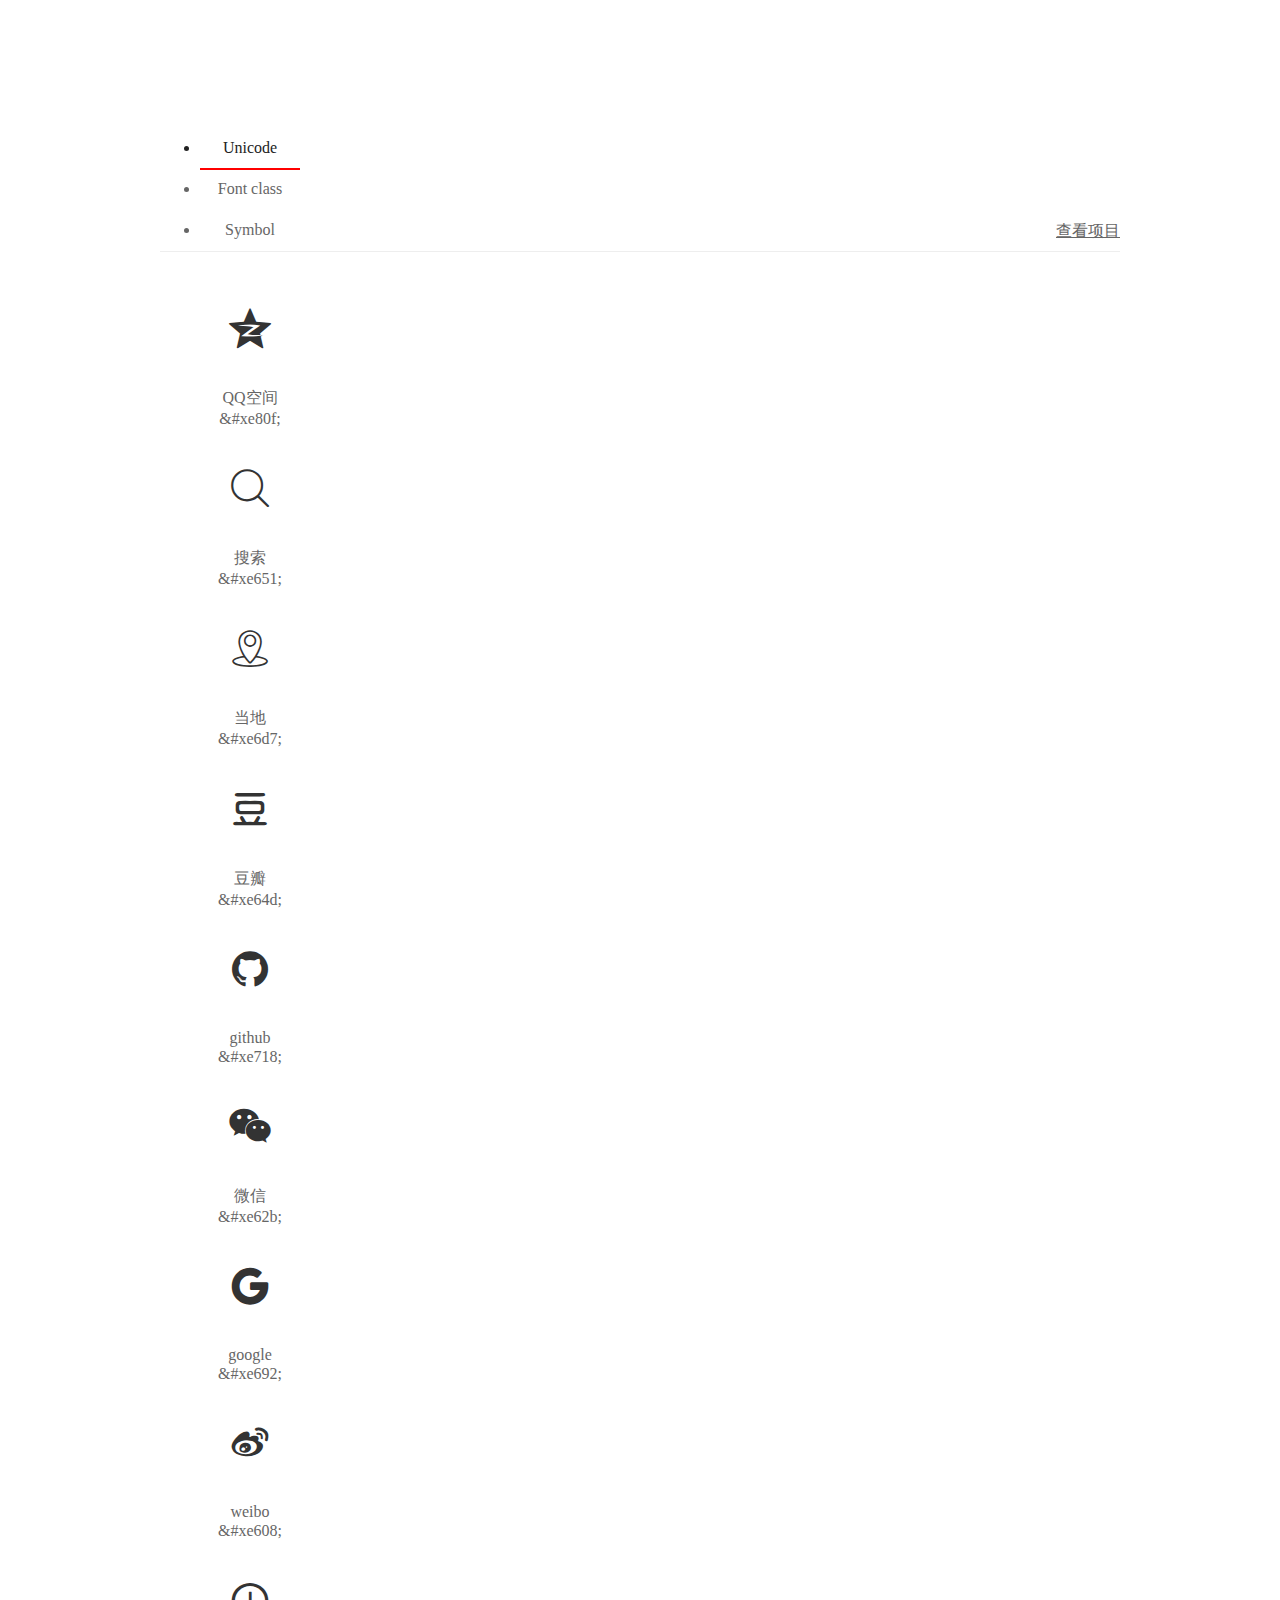
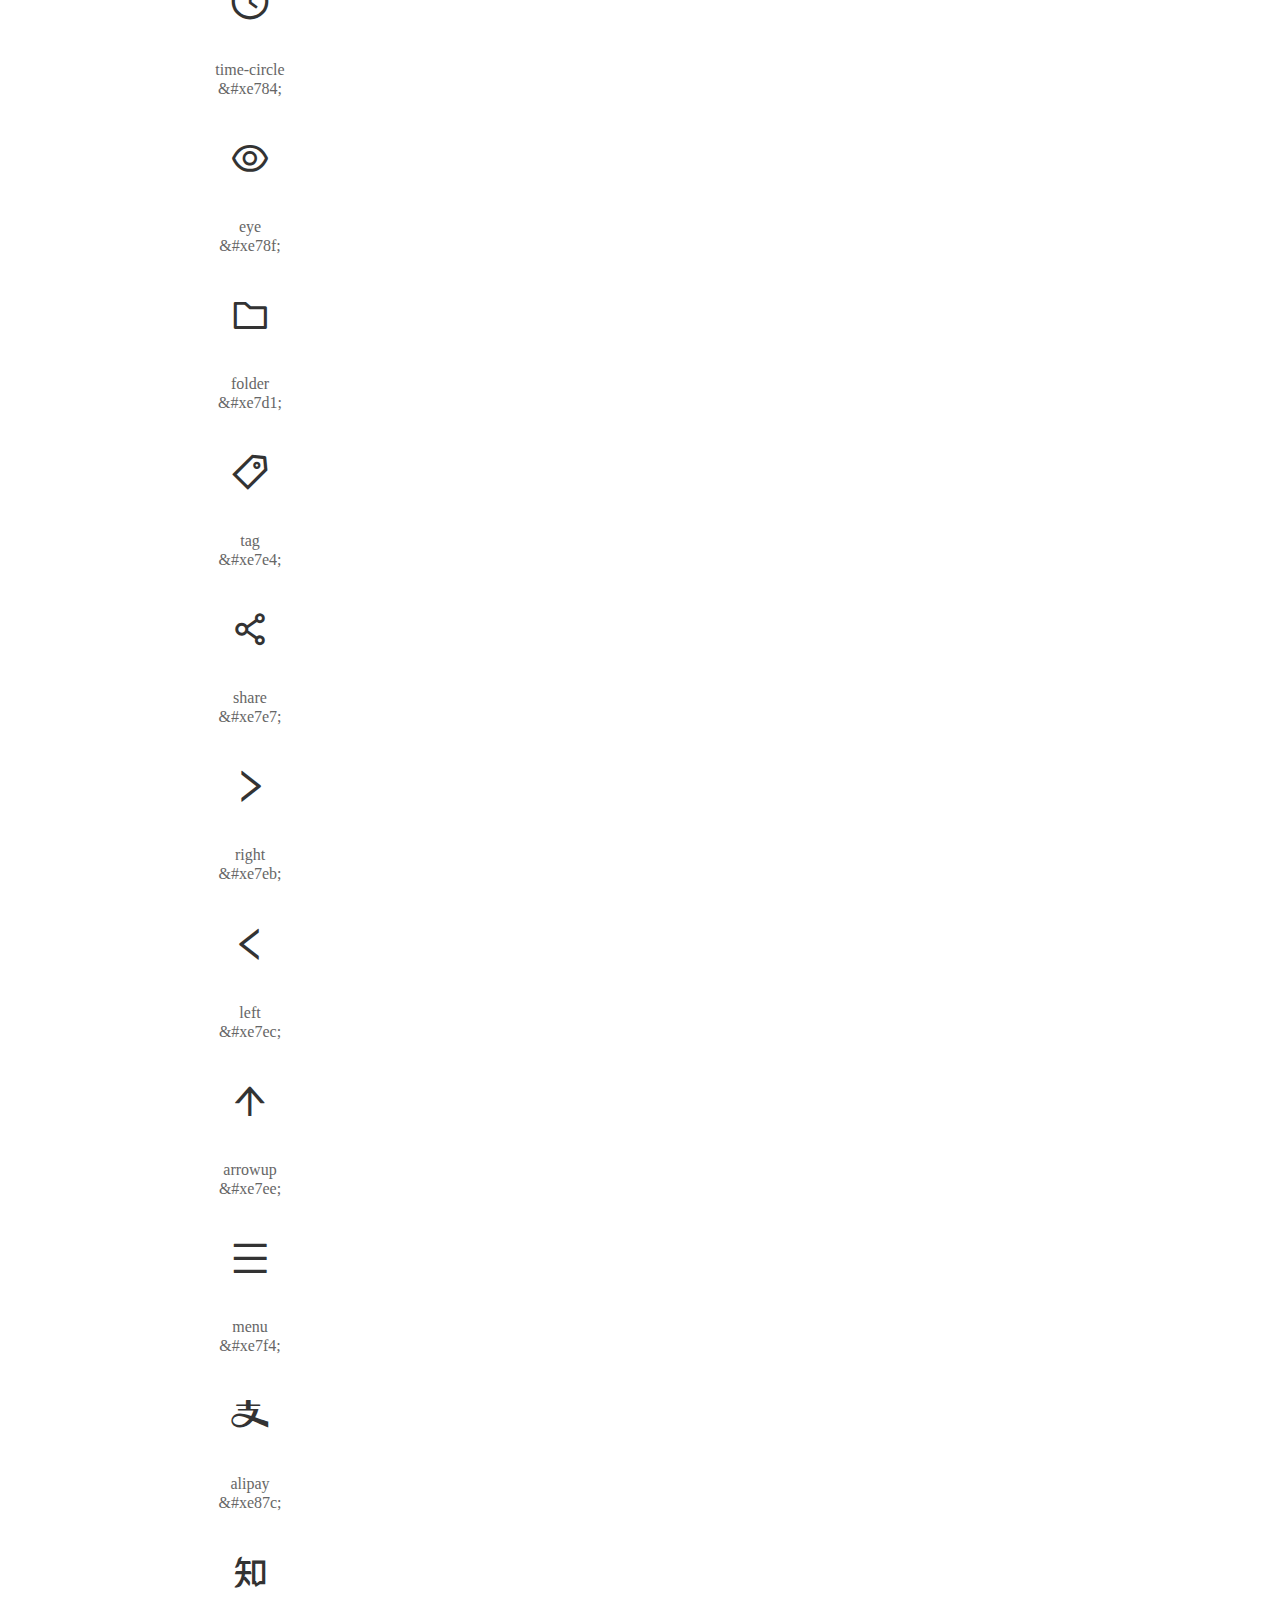
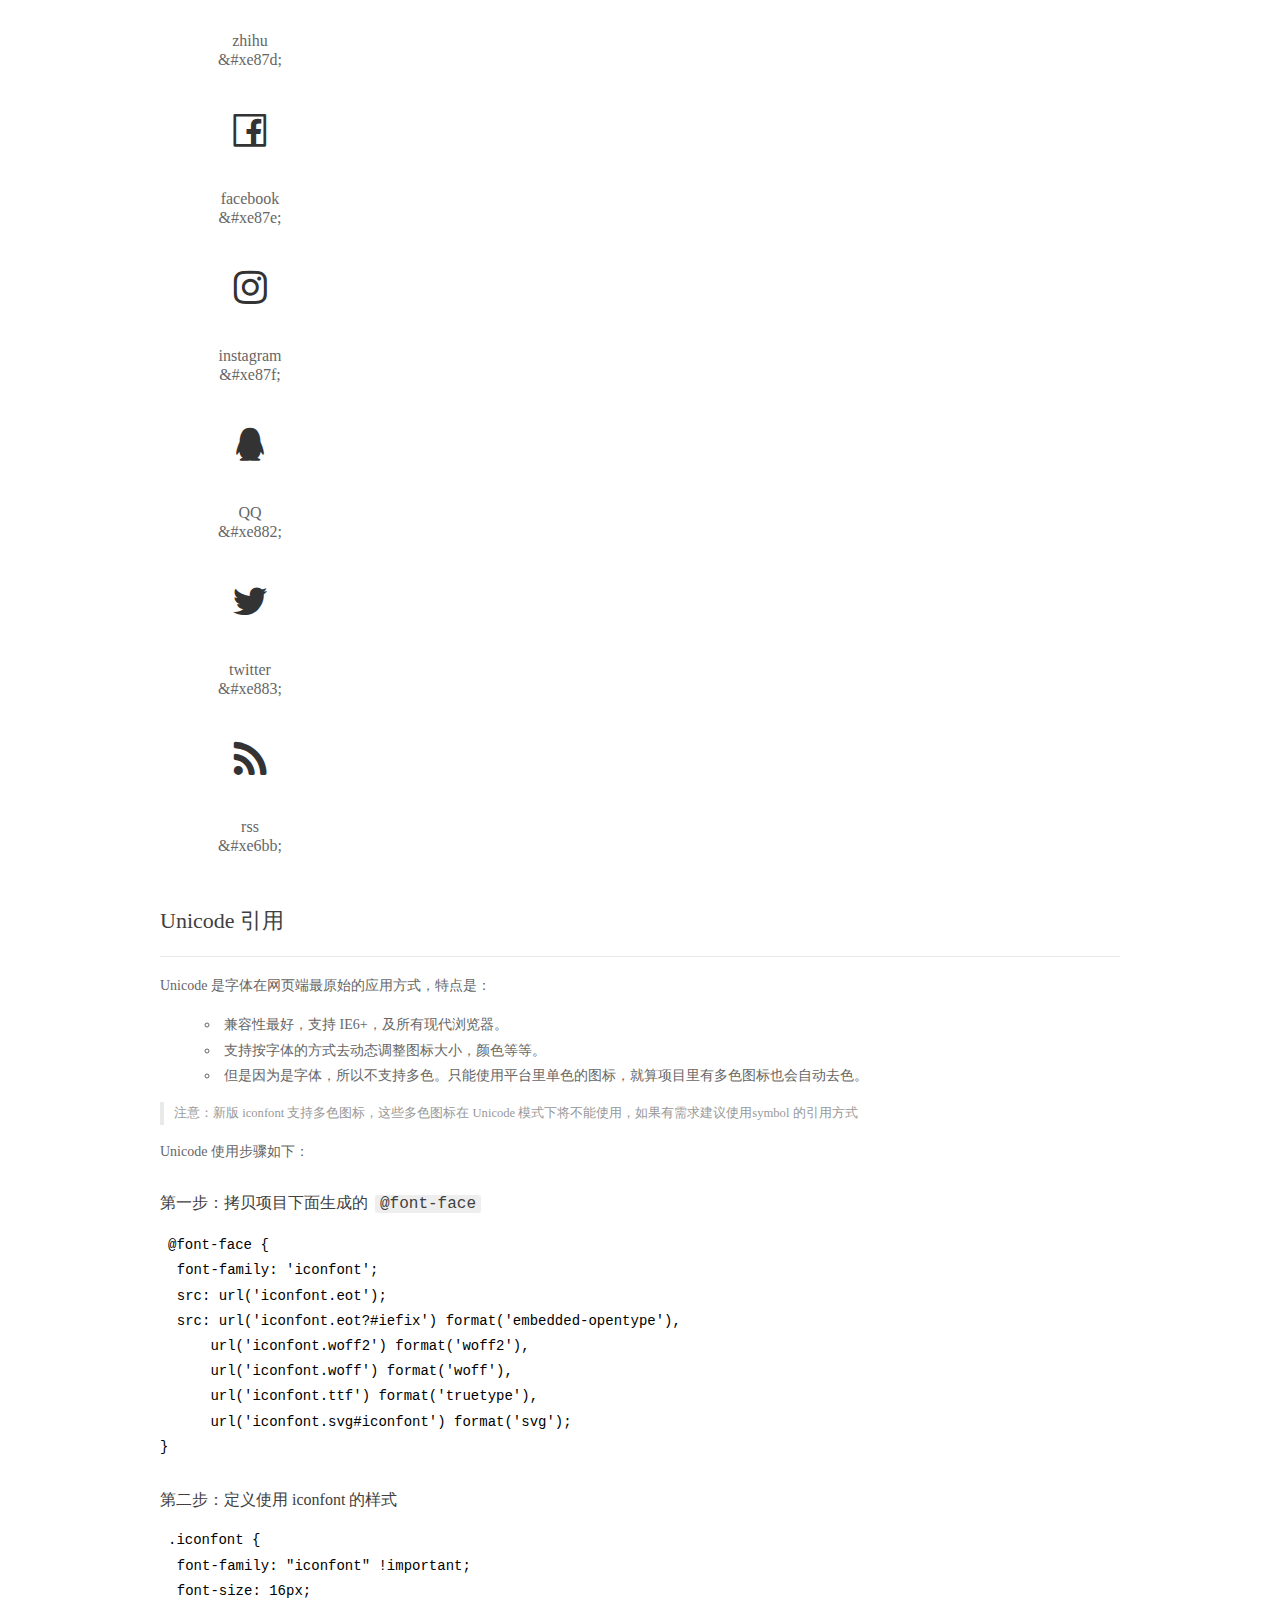
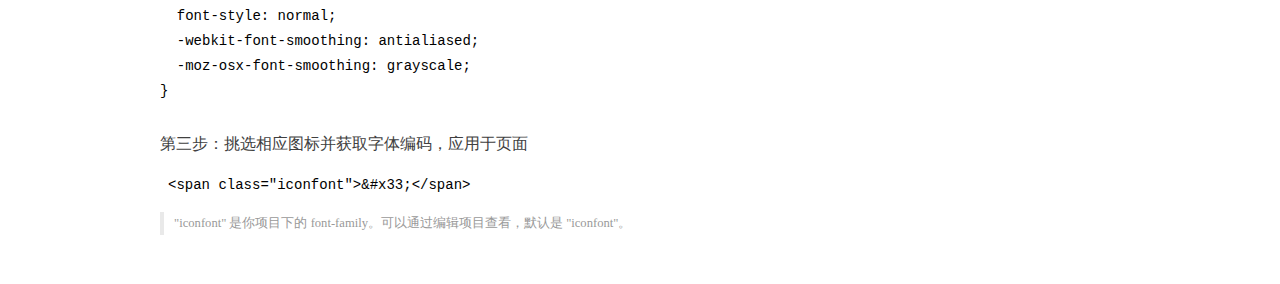
<file: style/iconfont/demo_index.html>
<!DOCTYPE html>
<html>
<head><meta name="generator" content="Hexo 3.9.0">
  <meta charset="utf-8">
  <title>IconFont Demo</title>
  <link rel="shortcut icon" href="https://gtms04.alicdn.com/tps/i4/TB1_oz6GVXXXXaFXpXXJDFnIXXX-64-64.ico" type="image/x-icon">
  <link rel="stylesheet" href="https://g.alicdn.com/thx/cube/1.3.2/cube.min.css">
  <link rel="stylesheet" href="demo.css">
  <link rel="stylesheet" href="iconfont.css">
  <script src="iconfont.js"></script>
  <!-- jQuery -->
  <script src="https://a1.alicdn.com/oss/uploads/2018/12/26/7bfddb60-08e8-11e9-9b04-53e73bb6408b.js"></script>
  <!-- 代码高亮 -->
  <script src="https://a1.alicdn.com/oss/uploads/2018/12/26/a3f714d0-08e6-11e9-8a15-ebf944d7534c.js"></script>
</head>
<body>
  <div class="main">
    <h1 class="logo"><a href="https://www.iconfont.cn/" title="iconfont 首页" target="_blank">&#xe86b;</a></h1>
    <div class="nav-tabs">
      <ul id="tabs" class="dib-box">
        <li class="dib active"><span>Unicode</span></li>
        <li class="dib"><span>Font class</span></li>
        <li class="dib"><span>Symbol</span></li>
      </ul>
      
      <a href="https://www.iconfont.cn/manage/index?manage_type=myprojects&projectId=1344304" target="_blank" class="nav-more">查看项目</a>
      
    </div>
    <div class="tab-container">
      <div class="content unicode" style="display: block;">
          <ul class="icon_lists dib-box">
          
            <li class="dib">
              <span class="icon iconfont">&#xe80f;</span>
                <div class="name">QQ空间</div>
                <div class="code-name">&amp;#xe80f;</div>
              </li>
          
            <li class="dib">
              <span class="icon iconfont">&#xe651;</span>
                <div class="name">搜索</div>
                <div class="code-name">&amp;#xe651;</div>
              </li>
          
            <li class="dib">
              <span class="icon iconfont">&#xe6d7;</span>
                <div class="name">当地</div>
                <div class="code-name">&amp;#xe6d7;</div>
              </li>
          
            <li class="dib">
              <span class="icon iconfont">&#xe64d;</span>
                <div class="name">豆瓣</div>
                <div class="code-name">&amp;#xe64d;</div>
              </li>
          
            <li class="dib">
              <span class="icon iconfont">&#xe718;</span>
                <div class="name">github</div>
                <div class="code-name">&amp;#xe718;</div>
              </li>
          
            <li class="dib">
              <span class="icon iconfont">&#xe62b;</span>
                <div class="name">微信</div>
                <div class="code-name">&amp;#xe62b;</div>
              </li>
          
            <li class="dib">
              <span class="icon iconfont">&#xe692;</span>
                <div class="name">google</div>
                <div class="code-name">&amp;#xe692;</div>
              </li>
          
            <li class="dib">
              <span class="icon iconfont">&#xe608;</span>
                <div class="name">weibo</div>
                <div class="code-name">&amp;#xe608;</div>
              </li>
          
            <li class="dib">
              <span class="icon iconfont">&#xe784;</span>
                <div class="name">time-circle</div>
                <div class="code-name">&amp;#xe784;</div>
              </li>
          
            <li class="dib">
              <span class="icon iconfont">&#xe78f;</span>
                <div class="name">eye</div>
                <div class="code-name">&amp;#xe78f;</div>
              </li>
          
            <li class="dib">
              <span class="icon iconfont">&#xe7d1;</span>
                <div class="name">folder</div>
                <div class="code-name">&amp;#xe7d1;</div>
              </li>
          
            <li class="dib">
              <span class="icon iconfont">&#xe7e4;</span>
                <div class="name">tag</div>
                <div class="code-name">&amp;#xe7e4;</div>
              </li>
          
            <li class="dib">
              <span class="icon iconfont">&#xe7e7;</span>
                <div class="name">share</div>
                <div class="code-name">&amp;#xe7e7;</div>
              </li>
          
            <li class="dib">
              <span class="icon iconfont">&#xe7eb;</span>
                <div class="name">right</div>
                <div class="code-name">&amp;#xe7eb;</div>
              </li>
          
            <li class="dib">
              <span class="icon iconfont">&#xe7ec;</span>
                <div class="name">left</div>
                <div class="code-name">&amp;#xe7ec;</div>
              </li>
          
            <li class="dib">
              <span class="icon iconfont">&#xe7ee;</span>
                <div class="name">arrowup</div>
                <div class="code-name">&amp;#xe7ee;</div>
              </li>
          
            <li class="dib">
              <span class="icon iconfont">&#xe7f4;</span>
                <div class="name">menu</div>
                <div class="code-name">&amp;#xe7f4;</div>
              </li>
          
            <li class="dib">
              <span class="icon iconfont">&#xe87c;</span>
                <div class="name">alipay</div>
                <div class="code-name">&amp;#xe87c;</div>
              </li>
          
            <li class="dib">
              <span class="icon iconfont">&#xe87d;</span>
                <div class="name">zhihu</div>
                <div class="code-name">&amp;#xe87d;</div>
              </li>
          
            <li class="dib">
              <span class="icon iconfont">&#xe87e;</span>
                <div class="name">facebook</div>
                <div class="code-name">&amp;#xe87e;</div>
              </li>
          
            <li class="dib">
              <span class="icon iconfont">&#xe87f;</span>
                <div class="name">instagram</div>
                <div class="code-name">&amp;#xe87f;</div>
              </li>
          
            <li class="dib">
              <span class="icon iconfont">&#xe882;</span>
                <div class="name">QQ</div>
                <div class="code-name">&amp;#xe882;</div>
              </li>
          
            <li class="dib">
              <span class="icon iconfont">&#xe883;</span>
                <div class="name">twitter</div>
                <div class="code-name">&amp;#xe883;</div>
              </li>
          
            <li class="dib">
              <span class="icon iconfont">&#xe6bb;</span>
                <div class="name">rss</div>
                <div class="code-name">&amp;#xe6bb;</div>
              </li>
          
          </ul>
          <div class="article markdown">
          <h2 id="unicode-">Unicode 引用</h2>
          <hr>

          <p>Unicode 是字体在网页端最原始的应用方式，特点是：</p>
          <ul>
            <li>兼容性最好，支持 IE6+，及所有现代浏览器。</li>
            <li>支持按字体的方式去动态调整图标大小，颜色等等。</li>
            <li>但是因为是字体，所以不支持多色。只能使用平台里单色的图标，就算项目里有多色图标也会自动去色。</li>
          </ul>
          <blockquote>
            <p>注意：新版 iconfont 支持多色图标，这些多色图标在 Unicode 模式下将不能使用，如果有需求建议使用symbol 的引用方式</p>
          </blockquote>
          <p>Unicode 使用步骤如下：</p>
          <h3 id="-font-face">第一步：拷贝项目下面生成的 <code>@font-face</code></h3>
<pre><code class="language-css">@font-face {
  font-family: 'iconfont';
  src: url('iconfont.eot');
  src: url('iconfont.eot?#iefix') format('embedded-opentype'),
      url('iconfont.woff2') format('woff2'),
      url('iconfont.woff') format('woff'),
      url('iconfont.ttf') format('truetype'),
      url('iconfont.svg#iconfont') format('svg');
}
</code></pre>
          <h3 id="-iconfont-">第二步：定义使用 iconfont 的样式</h3>
<pre><code class="language-css">.iconfont {
  font-family: "iconfont" !important;
  font-size: 16px;
  font-style: normal;
  -webkit-font-smoothing: antialiased;
  -moz-osx-font-smoothing: grayscale;
}
</code></pre>
          <h3 id="-">第三步：挑选相应图标并获取字体编码，应用于页面</h3>
<pre>
<code class="language-html">&lt;span class="iconfont"&gt;&amp;#x33;&lt;/span&gt;
</code></pre>
          <blockquote>
            <p>"iconfont" 是你项目下的 font-family。可以通过编辑项目查看，默认是 "iconfont"。</p>
          </blockquote>
          </div>
      </div>
      <div class="content font-class">
        <ul class="icon_lists dib-box">
          
          <li class="dib">
            <span class="icon iconfont icon-qqkongjian"></span>
            <div class="name">
              QQ空间
            </div>
            <div class="code-name">.icon-qqkongjian
            </div>
          </li>
          
          <li class="dib">
            <span class="icon iconfont icon-sousuo"></span>
            <div class="name">
              搜索
            </div>
            <div class="code-name">.icon-sousuo
            </div>
          </li>
          
          <li class="dib">
            <span class="icon iconfont icon-dangdi"></span>
            <div class="name">
              当地
            </div>
            <div class="code-name">.icon-dangdi
            </div>
          </li>
          
          <li class="dib">
            <span class="icon iconfont icon-douban"></span>
            <div class="name">
              豆瓣
            </div>
            <div class="code-name">.icon-douban
            </div>
          </li>
          
          <li class="dib">
            <span class="icon iconfont icon-github"></span>
            <div class="name">
              github
            </div>
            <div class="code-name">.icon-github
            </div>
          </li>
          
          <li class="dib">
            <span class="icon iconfont icon-weixin"></span>
            <div class="name">
              微信
            </div>
            <div class="code-name">.icon-weixin
            </div>
          </li>
          
          <li class="dib">
            <span class="icon iconfont icon-google"></span>
            <div class="name">
              google
            </div>
            <div class="code-name">.icon-google
            </div>
          </li>
          
          <li class="dib">
            <span class="icon iconfont icon-weibo"></span>
            <div class="name">
              weibo
            </div>
            <div class="code-name">.icon-weibo
            </div>
          </li>
          
          <li class="dib">
            <span class="icon iconfont icon-time-circle"></span>
            <div class="name">
              time-circle
            </div>
            <div class="code-name">.icon-time-circle
            </div>
          </li>
          
          <li class="dib">
            <span class="icon iconfont icon-eye1"></span>
            <div class="name">
              eye
            </div>
            <div class="code-name">.icon-eye1
            </div>
          </li>
          
          <li class="dib">
            <span class="icon iconfont icon-folder"></span>
            <div class="name">
              folder
            </div>
            <div class="code-name">.icon-folder
            </div>
          </li>
          
          <li class="dib">
            <span class="icon iconfont icon-tag1"></span>
            <div class="name">
              tag
            </div>
            <div class="code-name">.icon-tag1
            </div>
          </li>
          
          <li class="dib">
            <span class="icon iconfont icon-share"></span>
            <div class="name">
              share
            </div>
            <div class="code-name">.icon-share
            </div>
          </li>
          
          <li class="dib">
            <span class="icon iconfont icon-right"></span>
            <div class="name">
              right
            </div>
            <div class="code-name">.icon-right
            </div>
          </li>
          
          <li class="dib">
            <span class="icon iconfont icon-left"></span>
            <div class="name">
              left
            </div>
            <div class="code-name">.icon-left
            </div>
          </li>
          
          <li class="dib">
            <span class="icon iconfont icon-arrowup"></span>
            <div class="name">
              arrowup
            </div>
            <div class="code-name">.icon-arrowup
            </div>
          </li>
          
          <li class="dib">
            <span class="icon iconfont icon-menu"></span>
            <div class="name">
              menu
            </div>
            <div class="code-name">.icon-menu
            </div>
          </li>
          
          <li class="dib">
            <span class="icon iconfont icon-alipay"></span>
            <div class="name">
              alipay
            </div>
            <div class="code-name">.icon-alipay
            </div>
          </li>
          
          <li class="dib">
            <span class="icon iconfont icon-zhihu"></span>
            <div class="name">
              zhihu
            </div>
            <div class="code-name">.icon-zhihu
            </div>
          </li>
          
          <li class="dib">
            <span class="icon iconfont icon-facebook"></span>
            <div class="name">
              facebook
            </div>
            <div class="code-name">.icon-facebook
            </div>
          </li>
          
          <li class="dib">
            <span class="icon iconfont icon-instagram"></span>
            <div class="name">
              instagram
            </div>
            <div class="code-name">.icon-instagram
            </div>
          </li>
          
          <li class="dib">
            <span class="icon iconfont icon-QQ"></span>
            <div class="name">
              QQ
            </div>
            <div class="code-name">.icon-QQ
            </div>
          </li>
          
          <li class="dib">
            <span class="icon iconfont icon-twitter"></span>
            <div class="name">
              twitter
            </div>
            <div class="code-name">.icon-twitter
            </div>
          </li>
          
          <li class="dib">
            <span class="icon iconfont icon-rss"></span>
            <div class="name">
              rss
            </div>
            <div class="code-name">.icon-rss
            </div>
          </li>
          
        </ul>
        <div class="article markdown">
        <h2 id="font-class-">font-class 引用</h2>
        <hr>

        <p>font-class 是 Unicode 使用方式的一种变种，主要是解决 Unicode 书写不直观，语意不明确的问题。</p>
        <p>与 Unicode 使用方式相比，具有如下特点：</p>
        <ul>
          <li>兼容性良好，支持 IE8+，及所有现代浏览器。</li>
          <li>相比于 Unicode 语意明确，书写更直观。可以很容易分辨这个 icon 是什么。</li>
          <li>因为使用 class 来定义图标，所以当要替换图标时，只需要修改 class 里面的 Unicode 引用。</li>
          <li>不过因为本质上还是使用的字体，所以多色图标还是不支持的。</li>
        </ul>
        <p>使用步骤如下：</p>
        <h3 id="-fontclass-">第一步：引入项目下面生成的 fontclass 代码：</h3>
<pre><code class="language-html">&lt;link rel="stylesheet" href="./iconfont.css"&gt;
</code></pre>
        <h3 id="-">第二步：挑选相应图标并获取类名，应用于页面：</h3>
<pre><code class="language-html">&lt;span class="iconfont icon-xxx"&gt;&lt;/span&gt;
</code></pre>
        <blockquote>
          <p>"
            iconfont" 是你项目下的 font-family。可以通过编辑项目查看，默认是 "iconfont"。</p>
        </blockquote>
      </div>
      </div>
      <div class="content symbol">
          <ul class="icon_lists dib-box">
          
            <li class="dib">
                <svg class="icon svg-icon" aria-hidden="true">
                  <use xlink:href="#icon-qqkongjian"/>
                </svg>
                <div class="name">QQ空间</div>
                <div class="code-name">#icon-qqkongjian</div>
            </li>
          
            <li class="dib">
                <svg class="icon svg-icon" aria-hidden="true">
                  <use xlink:href="#icon-sousuo"/>
                </svg>
                <div class="name">搜索</div>
                <div class="code-name">#icon-sousuo</div>
            </li>
          
            <li class="dib">
                <svg class="icon svg-icon" aria-hidden="true">
                  <use xlink:href="#icon-dangdi"/>
                </svg>
                <div class="name">当地</div>
                <div class="code-name">#icon-dangdi</div>
            </li>
          
            <li class="dib">
                <svg class="icon svg-icon" aria-hidden="true">
                  <use xlink:href="#icon-douban"/>
                </svg>
                <div class="name">豆瓣</div>
                <div class="code-name">#icon-douban</div>
            </li>
          
            <li class="dib">
                <svg class="icon svg-icon" aria-hidden="true">
                  <use xlink:href="#icon-github"/>
                </svg>
                <div class="name">github</div>
                <div class="code-name">#icon-github</div>
            </li>
          
            <li class="dib">
                <svg class="icon svg-icon" aria-hidden="true">
                  <use xlink:href="#icon-weixin"/>
                </svg>
                <div class="name">微信</div>
                <div class="code-name">#icon-weixin</div>
            </li>
          
            <li class="dib">
                <svg class="icon svg-icon" aria-hidden="true">
                  <use xlink:href="#icon-google"/>
                </svg>
                <div class="name">google</div>
                <div class="code-name">#icon-google</div>
            </li>
          
            <li class="dib">
                <svg class="icon svg-icon" aria-hidden="true">
                  <use xlink:href="#icon-weibo"/>
                </svg>
                <div class="name">weibo</div>
                <div class="code-name">#icon-weibo</div>
            </li>
          
            <li class="dib">
                <svg class="icon svg-icon" aria-hidden="true">
                  <use xlink:href="#icon-time-circle"/>
                </svg>
                <div class="name">time-circle</div>
                <div class="code-name">#icon-time-circle</div>
            </li>
          
            <li class="dib">
                <svg class="icon svg-icon" aria-hidden="true">
                  <use xlink:href="#icon-eye1"/>
                </svg>
                <div class="name">eye</div>
                <div class="code-name">#icon-eye1</div>
            </li>
          
            <li class="dib">
                <svg class="icon svg-icon" aria-hidden="true">
                  <use xlink:href="#icon-folder"/>
                </svg>
                <div class="name">folder</div>
                <div class="code-name">#icon-folder</div>
            </li>
          
            <li class="dib">
                <svg class="icon svg-icon" aria-hidden="true">
                  <use xlink:href="#icon-tag1"/>
                </svg>
                <div class="name">tag</div>
                <div class="code-name">#icon-tag1</div>
            </li>
          
            <li class="dib">
                <svg class="icon svg-icon" aria-hidden="true">
                  <use xlink:href="#icon-share"/>
                </svg>
                <div class="name">share</div>
                <div class="code-name">#icon-share</div>
            </li>
          
            <li class="dib">
                <svg class="icon svg-icon" aria-hidden="true">
                  <use xlink:href="#icon-right"/>
                </svg>
                <div class="name">right</div>
                <div class="code-name">#icon-right</div>
            </li>
          
            <li class="dib">
                <svg class="icon svg-icon" aria-hidden="true">
                  <use xlink:href="#icon-left"/>
                </svg>
                <div class="name">left</div>
                <div class="code-name">#icon-left</div>
            </li>
          
            <li class="dib">
                <svg class="icon svg-icon" aria-hidden="true">
                  <use xlink:href="#icon-arrowup"/>
                </svg>
                <div class="name">arrowup</div>
                <div class="code-name">#icon-arrowup</div>
            </li>
          
            <li class="dib">
                <svg class="icon svg-icon" aria-hidden="true">
                  <use xlink:href="#icon-menu"/>
                </svg>
                <div class="name">menu</div>
                <div class="code-name">#icon-menu</div>
            </li>
          
            <li class="dib">
                <svg class="icon svg-icon" aria-hidden="true">
                  <use xlink:href="#icon-alipay"/>
                </svg>
                <div class="name">alipay</div>
                <div class="code-name">#icon-alipay</div>
            </li>
          
            <li class="dib">
                <svg class="icon svg-icon" aria-hidden="true">
                  <use xlink:href="#icon-zhihu"/>
                </svg>
                <div class="name">zhihu</div>
                <div class="code-name">#icon-zhihu</div>
            </li>
          
            <li class="dib">
                <svg class="icon svg-icon" aria-hidden="true">
                  <use xlink:href="#icon-facebook"/>
                </svg>
                <div class="name">facebook</div>
                <div class="code-name">#icon-facebook</div>
            </li>
          
            <li class="dib">
                <svg class="icon svg-icon" aria-hidden="true">
                  <use xlink:href="#icon-instagram"/>
                </svg>
                <div class="name">instagram</div>
                <div class="code-name">#icon-instagram</div>
            </li>
          
            <li class="dib">
                <svg class="icon svg-icon" aria-hidden="true">
                  <use xlink:href="#icon-QQ"/>
                </svg>
                <div class="name">QQ</div>
                <div class="code-name">#icon-QQ</div>
            </li>
          
            <li class="dib">
                <svg class="icon svg-icon" aria-hidden="true">
                  <use xlink:href="#icon-twitter"/>
                </svg>
                <div class="name">twitter</div>
                <div class="code-name">#icon-twitter</div>
            </li>
          
            <li class="dib">
                <svg class="icon svg-icon" aria-hidden="true">
                  <use xlink:href="#icon-rss"/>
                </svg>
                <div class="name">rss</div>
                <div class="code-name">#icon-rss</div>
            </li>
          
          </ul>
          <div class="article markdown">
          <h2 id="symbol-">Symbol 引用</h2>
          <hr>

          <p>这是一种全新的使用方式，应该说这才是未来的主流，也是平台目前推荐的用法。相关介绍可以参考这篇<a href>文章</a>
            这种用法其实是做了一个 SVG 的集合，与另外两种相比具有如下特点：</p>
          <ul>
            <li>支持多色图标了，不再受单色限制。</li>
            <li>通过一些技巧，支持像字体那样，通过 <code>font-size</code>, <code>color</code> 来调整样式。</li>
            <li>兼容性较差，支持 IE9+，及现代浏览器。</li>
            <li>浏览器渲染 SVG 的性能一般，还不如 png。</li>
          </ul>
          <p>使用步骤如下：</p>
          <h3 id="-symbol-">第一步：引入项目下面生成的 symbol 代码：</h3>
<pre><code class="language-html">&lt;script src="./iconfont.js"&gt;&lt;/script&gt;
</code></pre>
          <h3 id="-css-">第二步：加入通用 CSS 代码（引入一次就行）：</h3>
<pre><code class="language-html">&lt;style&gt;
.icon {
  width: 1em;
  height: 1em;
  vertical-align: -0.15em;
  fill: currentColor;
  overflow: hidden;
}
&lt;/style&gt;
</code></pre>
          <h3 id="-">第三步：挑选相应图标并获取类名，应用于页面：</h3>
<pre><code class="language-html">&lt;svg class="icon" aria-hidden="true"&gt;
  &lt;use xlink:href="#icon-xxx"&gt;&lt;/use&gt;
&lt;/svg&gt;
</code></pre>
          </div>
      </div>

    </div>
  </div>
  <script>
  $(document).ready(function () {
      $('.tab-container .content:first').show()

      $('#tabs li').click(function (e) {
        var tabContent = $('.tab-container .content')
        var index = $(this).index()

        if ($(this).hasClass('active')) {
          return
        } else {
          $('#tabs li').removeClass('active')
          $(this).addClass('active')

          tabContent.hide().eq(index).fadeIn()
        }
      })
    })
  </script>
</body>
</html>
</file>
<file: style/iconfont/demo.css>
/* Logo 字体 */
@font-face {
  font-family: "iconfont logo";
  src: url('https://at.alicdn.com/t/font_985780_km7mi63cihi.eot?t=1545807318834');
  src: url('https://at.alicdn.com/t/font_985780_km7mi63cihi.eot?t=1545807318834#iefix') format('embedded-opentype'),
    url('https://at.alicdn.com/t/font_985780_km7mi63cihi.woff?t=1545807318834') format('woff'),
    url('https://at.alicdn.com/t/font_985780_km7mi63cihi.ttf?t=1545807318834') format('truetype'),
    url('https://at.alicdn.com/t/font_985780_km7mi63cihi.svg?t=1545807318834#iconfont') format('svg');
}

.logo {
  font-family: "iconfont logo";
  font-size: 160px;
  font-style: normal;
  -webkit-font-smoothing: antialiased;
  -moz-osx-font-smoothing: grayscale;
}

/* tabs */
.nav-tabs {
  position: relative;
}

.nav-tabs .nav-more {
  position: absolute;
  right: 0;
  bottom: 0;
  height: 42px;
  line-height: 42px;
  color: #666;
}

#tabs {
  border-bottom: 1px solid #eee;
}

#tabs li {
  cursor: pointer;
  width: 100px;
  height: 40px;
  line-height: 40px;
  text-align: center;
  font-size: 16px;
  border-bottom: 2px solid transparent;
  position: relative;
  z-index: 1;
  margin-bottom: -1px;
  color: #666;
}


#tabs .active {
  border-bottom-color: #f00;
  color: #222;
}

.tab-container .content {
  display: none;
}

/* 页面布局 */
.main {
  padding: 30px 100px;
  width: 960px;
  margin: 0 auto;
}

.main .logo {
  color: #333;
  text-align: left;
  margin-bottom: 30px;
  line-height: 1;
  height: 110px;
  margin-top: -50px;
  overflow: hidden;
  *zoom: 1;
}

.main .logo a {
  font-size: 160px;
  color: #333;
}

.helps {
  margin-top: 40px;
}

.helps pre {
  padding: 20px;
  margin: 10px 0;
  border: solid 1px #e7e1cd;
  background-color: #fffdef;
  overflow: auto;
}

.icon_lists {
  width: 100% !important;
  overflow: hidden;
  *zoom: 1;
}

.icon_lists li {
  width: 100px;
  margin-bottom: 10px;
  margin-right: 20px;
  text-align: center;
  list-style: none !important;
  cursor: default;
}

.icon_lists li .code-name {
  line-height: 1.2;
}

.icon_lists .icon {
  display: block;
  height: 100px;
  line-height: 100px;
  font-size: 42px;
  margin: 10px auto;
  color: #333;
  -webkit-transition: font-size 0.25s linear, width 0.25s linear;
  -moz-transition: font-size 0.25s linear, width 0.25s linear;
  transition: font-size 0.25s linear, width 0.25s linear;
}

.icon_lists .icon:hover {
  font-size: 100px;
}

.icon_lists .svg-icon {
  /* 通过设置 font-size 来改变图标大小 */
  width: 1em;
  /* 图标和文字相邻时，垂直对齐 */
  vertical-align: -0.15em;
  /* 通过设置 color 来改变 SVG 的颜色/fill */
  fill: currentColor;
  /* path 和 stroke 溢出 viewBox 部分在 IE 下会显示
      normalize.css 中也包含这行 */
  overflow: hidden;
}

.icon_lists li .name,
.icon_lists li .code-name {
  color: #666;
}

/* markdown 样式 */
.markdown {
  color: #666;
  font-size: 14px;
  line-height: 1.8;
}

.highlight {
  line-height: 1.5;
}

.markdown img {
  vertical-align: middle;
  max-width: 100%;
}

.markdown h1 {
  color: #404040;
  font-weight: 500;
  line-height: 40px;
  margin-bottom: 24px;
}

.markdown h2,
.markdown h3,
.markdown h4,
.markdown h5,
.markdown h6 {
  color: #404040;
  margin: 1.6em 0 0.6em 0;
  font-weight: 500;
  clear: both;
}

.markdown h1 {
  font-size: 28px;
}

.markdown h2 {
  font-size: 22px;
}

.markdown h3 {
  font-size: 16px;
}

.markdown h4 {
  font-size: 14px;
}

.markdown h5 {
  font-size: 12px;
}

.markdown h6 {
  font-size: 12px;
}

.markdown hr {
  height: 1px;
  border: 0;
  background: #e9e9e9;
  margin: 16px 0;
  clear: both;
}

.markdown p {
  margin: 1em 0;
}

.markdown>p,
.markdown>blockquote,
.markdown>.highlight,
.markdown>ol,
.markdown>ul {
  width: 80%;
}

.markdown ul>li {
  list-style: circle;
}

.markdown>ul li,
.markdown blockquote ul>li {
  margin-left: 20px;
  padding-left: 4px;
}

.markdown>ul li p,
.markdown>ol li p {
  margin: 0.6em 0;
}

.markdown ol>li {
  list-style: decimal;
}

.markdown>ol li,
.markdown blockquote ol>li {
  margin-left: 20px;
  padding-left: 4px;
}

.markdown code {
  margin: 0 3px;
  padding: 0 5px;
  background: #eee;
  border-radius: 3px;
}

.markdown strong,
.markdown b {
  font-weight: 600;
}

.markdown>table {
  border-collapse: collapse;
  border-spacing: 0px;
  empty-cells: show;
  border: 1px solid #e9e9e9;
  width: 95%;
  margin-bottom: 24px;
}

.markdown>table th {
  white-space: nowrap;
  color: #333;
  font-weight: 600;
}

.markdown>table th,
.markdown>table td {
  border: 1px solid #e9e9e9;
  padding: 8px 16px;
  text-align: left;
}

.markdown>table th {
  background: #F7F7F7;
}

.markdown blockquote {
  font-size: 90%;
  color: #999;
  border-left: 4px solid #e9e9e9;
  padding-left: 0.8em;
  margin: 1em 0;
}

.markdown blockquote p {
  margin: 0;
}

.markdown .anchor {
  opacity: 0;
  transition: opacity 0.3s ease;
  margin-left: 8px;
}

.markdown .waiting {
  color: #ccc;
}

.markdown h1:hover .anchor,
.markdown h2:hover .anchor,
.markdown h3:hover .anchor,
.markdown h4:hover .anchor,
.markdown h5:hover .anchor,
.markdown h6:hover .anchor {
  opacity: 1;
  display: inline-block;
}

.markdown>br,
.markdown>p>br {
  clear: both;
}


.hljs {
  display: block;
  background: white;
  padding: 0.5em;
  color: #333333;
  overflow-x: auto;
}

.hljs-comment,
.hljs-meta {
  color: #969896;
}

.hljs-string,
.hljs-variable,
.hljs-template-variable,
.hljs-strong,
.hljs-emphasis,
.hljs-quote {
  color: #df5000;
}

.hljs-keyword,
.hljs-selector-tag,
.hljs-type {
  color: #a71d5d;
}

.hljs-literal,
.hljs-symbol,
.hljs-bullet,
.hljs-attribute {
  color: #0086b3;
}

.hljs-section,
.hljs-name {
  color: #63a35c;
}

.hljs-tag {
  color: #333333;
}

.hljs-title,
.hljs-attr,
.hljs-selector-id,
.hljs-selector-class,
.hljs-selector-attr,
.hljs-selector-pseudo {
  color: #795da3;
}

.hljs-addition {
  color: #55a532;
  background-color: #eaffea;
}

.hljs-deletion {
  color: #bd2c00;
  background-color: #ffecec;
}

.hljs-link {
  text-decoration: underline;
}

/* 代码高亮 */
/* PrismJS 1.15.0
https://prismjs.com/download.html#themes=prism&languages=markup+css+clike+javascript */
/**
 * prism.js default theme for JavaScript, CSS and HTML
 * Based on dabblet (http://dabblet.com)
 * @author Lea Verou
 */
code[class*="language-"],
pre[class*="language-"] {
  color: black;
  background: none;
  text-shadow: 0 1px white;
  font-family: Consolas, Monaco, 'Andale Mono', 'Ubuntu Mono', monospace;
  text-align: left;
  white-space: pre;
  word-spacing: normal;
  word-break: normal;
  word-wrap: normal;
  line-height: 1.5;

  -moz-tab-size: 4;
  -o-tab-size: 4;
  tab-size: 4;

  -webkit-hyphens: none;
  -moz-hyphens: none;
  -ms-hyphens: none;
  hyphens: none;
}

pre[class*="language-"]::-moz-selection,
pre[class*="language-"] ::-moz-selection,
code[class*="language-"]::-moz-selection,
code[class*="language-"] ::-moz-selection {
  text-shadow: none;
  background: #b3d4fc;
}

pre[class*="language-"]::selection,
pre[class*="language-"] ::selection,
code[class*="language-"]::selection,
code[class*="language-"] ::selection {
  text-shadow: none;
  background: #b3d4fc;
}

@media print {

  code[class*="language-"],
  pre[class*="language-"] {
    text-shadow: none;
  }
}

/* Code blocks */
pre[class*="language-"] {
  padding: 1em;
  margin: .5em 0;
  overflow: auto;
}

:not(pre)>code[class*="language-"],
pre[class*="language-"] {
  background: #f5f2f0;
}

/* Inline code */
:not(pre)>code[class*="language-"] {
  padding: .1em;
  border-radius: .3em;
  white-space: normal;
}

.token.comment,
.token.prolog,
.token.doctype,
.token.cdata {
  color: slategray;
}

.token.punctuation {
  color: #999;
}

.namespace {
  opacity: .7;
}

.token.property,
.token.tag,
.token.boolean,
.token.number,
.token.constant,
.token.symbol,
.token.deleted {
  color: #905;
}

.token.selector,
.token.attr-name,
.token.string,
.token.char,
.token.builtin,
.token.inserted {
  color: #690;
}

.token.operator,
.token.entity,
.token.url,
.language-css .token.string,
.style .token.string {
  color: #9a6e3a;
  background: hsla(0, 0%, 100%, .5);
}

.token.atrule,
.token.attr-value,
.token.keyword {
  color: #07a;
}

.token.function,
.token.class-name {
  color: #DD4A68;
}

.token.regex,
.token.important,
.token.variable {
  color: #e90;
}

.token.important,
.token.bold {
  font-weight: bold;
}

.token.italic {
  font-style: italic;
}

.token.entity {
  cursor: help;
}
</file>
<file: style/iconfont/iconfont.css>
@font-face {font-family: "iconfont";
  src: url('iconfont.eot?t=1567145696411'); /* IE9 */
  src: url('iconfont.eot?t=1567145696411#iefix') format('embedded-opentype'), /* IE6-IE8 */
  url('[data-uri]') format('woff2'),
  url('iconfont.woff?t=1567145696411') format('woff'),
  url('iconfont.ttf?t=1567145696411') format('truetype'), /* chrome, firefox, opera, Safari, Android, iOS 4.2+ */
  url('iconfont.svg?t=1567145696411#iconfont') format('svg'); /* iOS 4.1- */
}

.iconfont {
  font-family: "iconfont" !important;
  font-size: 16px;
  font-style: normal;
  -webkit-font-smoothing: antialiased;
  -moz-osx-font-smoothing: grayscale;
}

.icon-qqkongjian:before {
  content: "\e80f";
}

.icon-sousuo:before {
  content: "\e651";
}

.icon-dangdi:before {
  content: "\e6d7";
}

.icon-douban:before {
  content: "\e64d";
}

.icon-github:before {
  content: "\e718";
}

.icon-weixin:before {
  content: "\e62b";
}

.icon-google:before {
  content: "\e692";
}

.icon-weibo:before {
  content: "\e608";
}

.icon-time-circle:before {
  content: "\e784";
}

.icon-eye1:before {
  content: "\e78f";
}

.icon-folder:before {
  content: "\e7d1";
}

.icon-tag1:before {
  content: "\e7e4";
}

.icon-share:before {
  content: "\e7e7";
}

.icon-right:before {
  content: "\e7eb";
}

.icon-left:before {
  content: "\e7ec";
}

.icon-arrowup:before {
  content: "\e7ee";
}

.icon-menu:before {
  content: "\e7f4";
}

.icon-alipay:before {
  content: "\e87c";
}

.icon-zhihu:before {
  content: "\e87d";
}

.icon-facebook:before {
  content: "\e87e";
}

.icon-instagram:before {
  content: "\e87f";
}

.icon-QQ:before {
  content: "\e882";
}

.icon-twitter:before {
  content: "\e883";
}

.icon-rss:before {
  content: "\e6bb";
}
</file>
